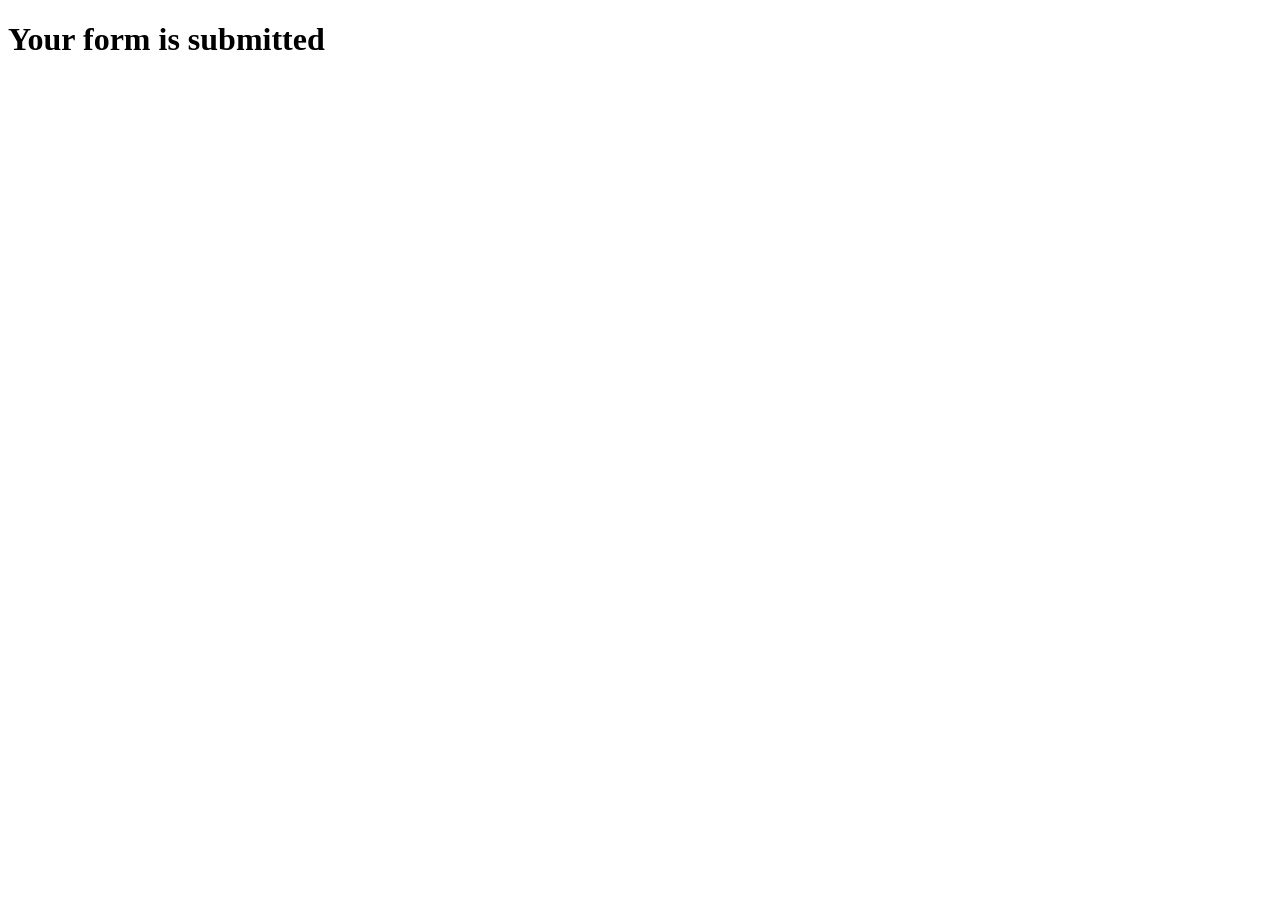
<file: submitted.html>
<!DOCTYPE html>
<html lang="en">
<head>
    <meta charset="UTF-8">
    <meta name="viewport" content="width=device-width, initial-scale=1.0">
    <title>Document</title>
</head>
<body>
    <h1>Your form is submitted</h1>
</body>
</html>
</file>
